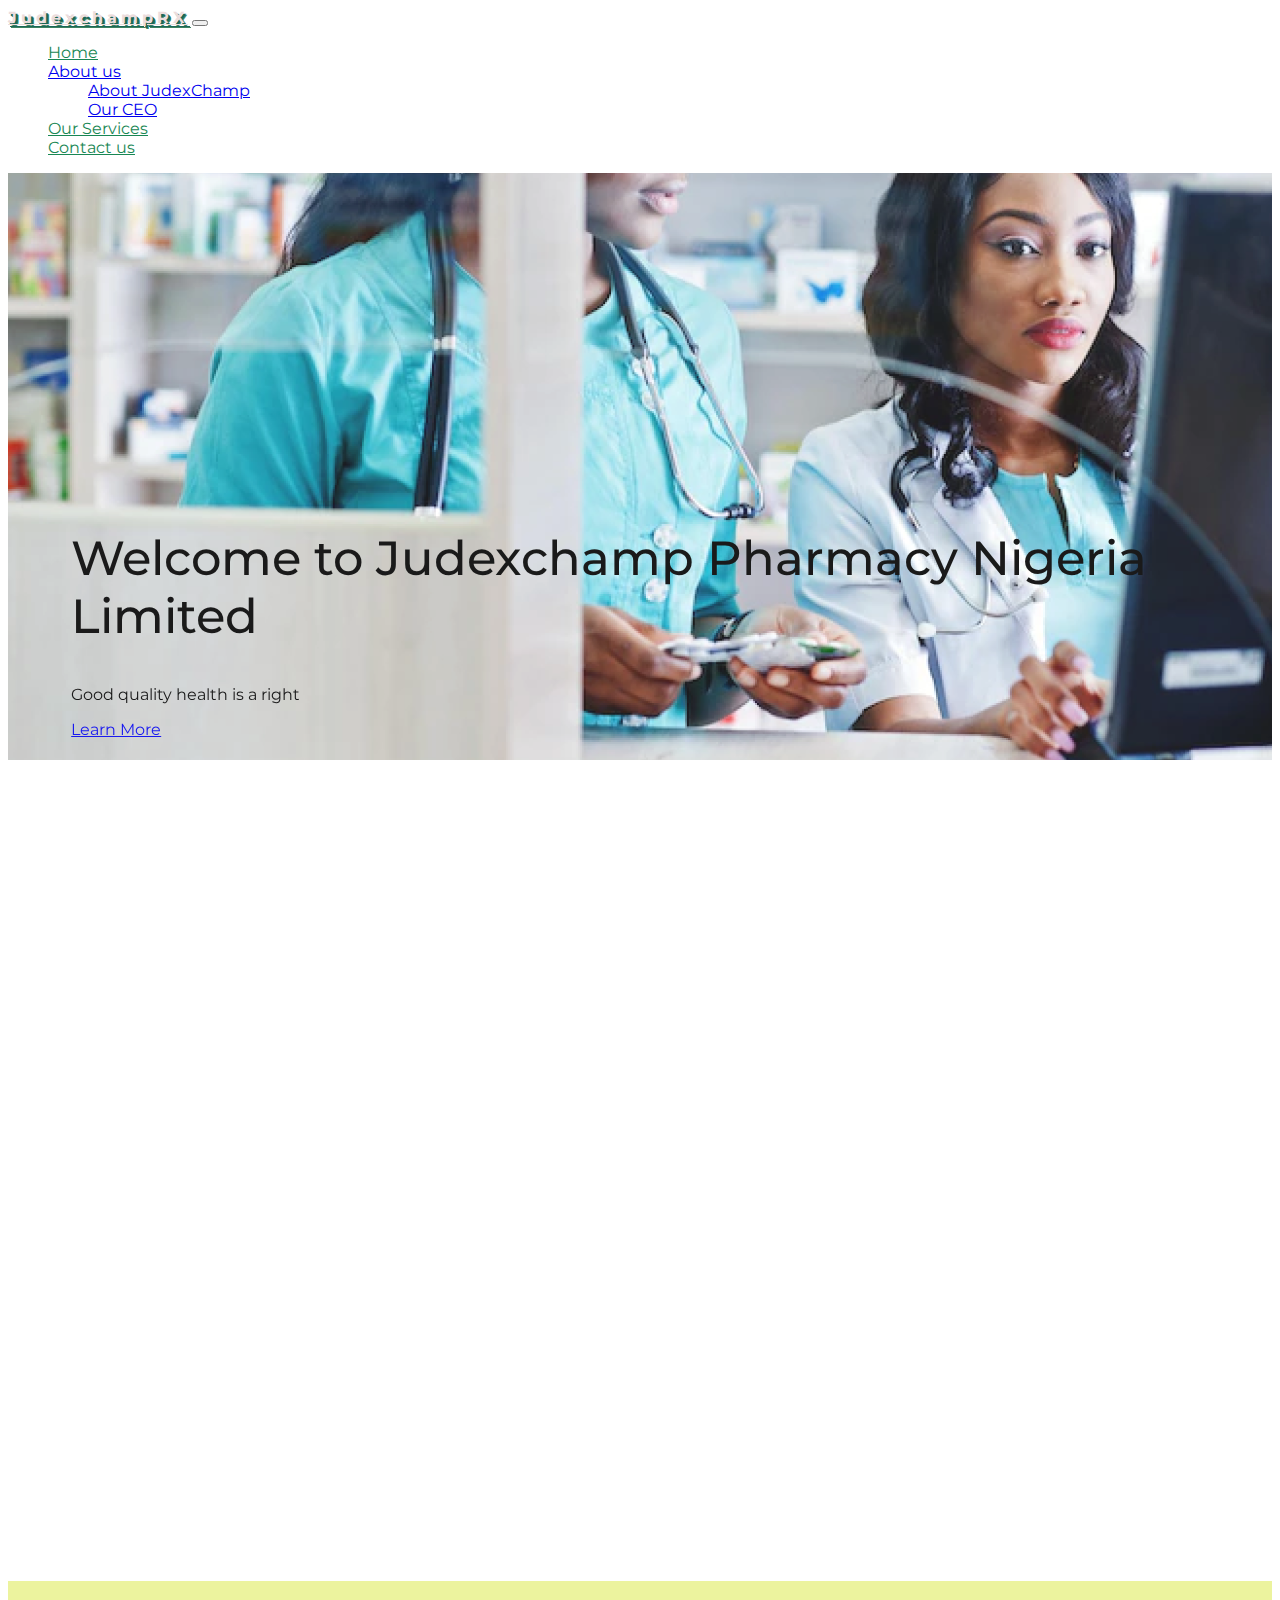
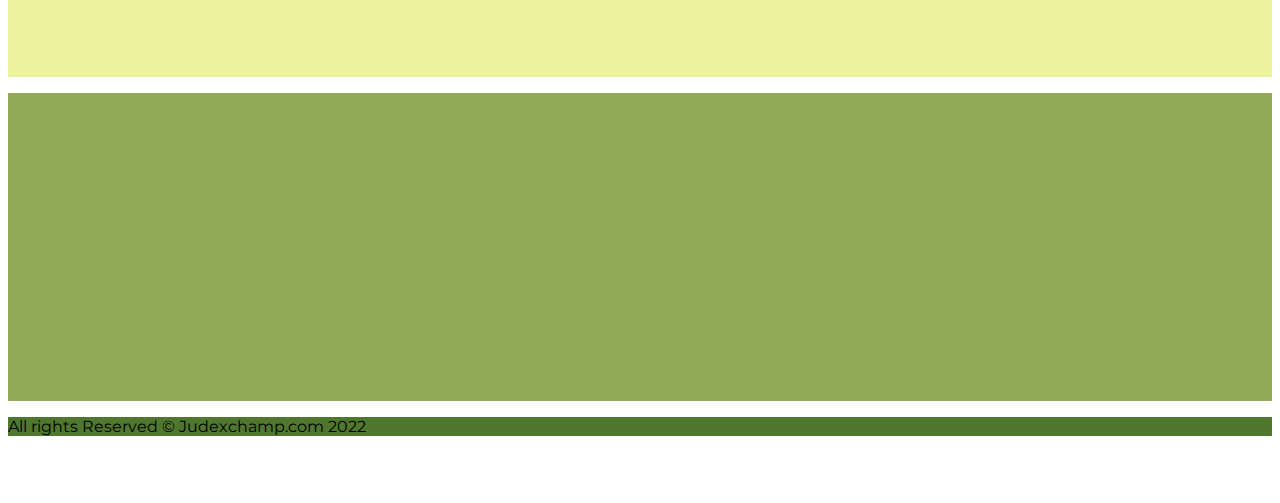
<file: index.html>
<!DOCTYPE html>
<html lang="en">
  <head>
    <meta charset="UTF-8" />
    <meta http-equiv="X-UA-Compatible" content="IE=edge" />
    <meta name="viewport" content="width=device-width, initial-scale=1.0" />
    <!-- SEO Meta Tags -->
    <meta
      name="JudexChamp Pharmacy"
      content="JudexChamp Pharmacy is a customer focused company with a focus on providing affordable healthcare products to healthcare institutions"
    />
    <meta name="author" content="JudexChamp Pharmacy" />

    <!-- OG Meta Tags to improve the way the post looks when I share on social media platforms -->
    <meta
      property="og:site_name"
      content="JudexChamp Pharmacy is a customer focused company with a focus on providing affordable healthcare products to healthcare institutions"
    />
    <!-- website name -->
    <meta property="og:site" content="JudexChamp Pharmacy" />
    <!-- website link -->
    <meta property="og:title" content="Pisonhealthcare.com" />
    <!-- title shown in the actual shared post -->
    <meta
      property="og:description"
      content="JudexChamp Pharmacy provide quality healthcare consumables and equipment, including but not limited to: surgical equipment, laboratory consumables and medical diagnostic equipment."
    />
    <!-- Bootstrap Link -->
    <link
      href="https://cdn.jsdelivr.net/npm/bootstrap@5.0.2/dist/css/bootstrap.min.css"
      rel="stylesheet"
      integrity="sha384-EVSTQN3/azprG1Anm3QDgpJLIm9Nao0Yz1ztcQTwFspd3yD65VohhpuuCOmLASjC"
      crossorigin="anonymous"
    />
    <!-- Font awesome Icon CDN -->
    <link
      rel="stylesheet"
      href="https://cdnjs.cloudflare.com/ajax/libs/font-awesome/6.0.0/css/all.min.css"
    />

    <!-- Google font -->
    <link
      href="https://fonts.googleapis.com/css2?family=Montserrat:wght@400;500;700&display=swap"
      rel="stylesheet"
    />

    <!-- Styles -->
    <link rel="stylesheet" href="/css/style.css" />
    <link rel="stylesheet" href="/css/aos.css" />
    <title>Home</title>
  </head>
  <body>
    <!-- Navbar -->
    <nav
      class="shadow navbar navbar-expand-lg bg-light navbar-light py-3 fixed-top .text-secondary"
    >
      <div class="container">
        <a href="#" class="navbar-brand nav-style"
         ><strong>Jude<span class="nav-style1">x</span>cham<span class="nav-style2">p</span>RX</strong></a>
        <button
          class="navbar-toggler"
          type="button"
          data-bs-toggle="collapse"
          data-bs-target="#navmenu"
        >
          <span class="navbar-toggler-icon"></span>
        </button>

        <div class="collapse navbar-collapse" id="navmenu">
          <ul class="navbar-nav ms-auto">
            <li class="nav-item">
              <a href="./index.html" class="nav-link nav-a">Home</a>
            </li>
            <li class="nav-item dropdown">
              <a class="nav-link dropdown-toggle" href="#" id="navbarDropdown" role="button" data-bs-toggle="dropdown" aria-expanded="false">
                About us
              </a>
              <ul class="dropdown-menu" aria-labelledby="navbarDropdown">
                <li><a class="dropdown-item" href="./about-us.html">About JudexChamp</a></li>
                <li><a class="dropdown-item" href="./ceo.html">Our CEO</a></li>
              </ul>
            </li>
            <li class="nav-item">
              <a href="./services.html" class="nav-link nav-a">Our Services</a>
            </li>
            <li class="nav-item">
              <a href="./contact-us.html" class="nav-link nav-a">Contact us</a>
            </li>
          </ul>
        </div>
      </div>
    </nav>

    <!-- Header -->
    <section class="header-section">
      <div class="header-div container">
        <div data-aos="fade-up" class="content-container">
          <h2 class="welcome-header mt-4">Welcome to Judexchamp Pharmacy Nigeria Limited</h2>
          <p class="fs-3 mt-3 motto">Good quality health is a right</p>
          <a
            class="btn btn-primary btn-lg me-3"
            href="./about-us.html"
            role="button"
            >Learn More</a
          >
        </div>
      </div>
    </section>

    <!-- Provision Section -->
    <section class="text-dark p-3 text-center">
      <div data-aos="fade-down" class="container">
        <h1 class="mt-4 provi-text">
          We Provide
          <span class="text-warning">The Drugs</span> That You Can Trust
        </h1>
      </div>
      <div data-aos="fade-up" class="container">
        <div class="row mt-4 pb-3">
          <div class="col-12 col-md-6 col-sm-6">
            <p class="lead lh-lg text-start">
              JudexChamp Pharmacy Limited is duly registered with the Pharmacy Council of Nigeria
               in 1998 and specializes in wholesale and retail of certified and internationally 
               approved drugs for the safety and health needs of individuals.
            </p>
            <p class="lead lh-lg text-start">
              We are an integrated pharmaceutical company with an excellent track record for 
              providing perfect health delivery and needs of people. 
            </p>
          </div>
          <div class="col-12 col-md-6 col-sm-6">
            <img
              class="img-fluid"
              src="./Assets/Product.png"
              alt="Care Image"
            />
          </div>
        </div>
      </div>
    </section>
    <!-- Send a Message -->
    <section class="message-section py-4">
      <div data-aos="fade-up" class="container text-center pb-4 pt-1">
        <h3 class="mb-3 py-3">
          <strong>A Competent Pharmacy Brand That Ensures The Delivery of Quality Drugs</strong>
        </h3>
        <p class="lead">Want to get in touch with us?</p>
        <a
          class="btn btn-primary btn-lg me-3 mb-2"
          href="./contact-us.html"
          role="button"
          >Send a message</a
        >
      </div>
    </section>

    <!-- Footer -->
    <footer>
      <section data-aos="fade-up" class="container text-dark">
        <div class="row g-4 py-4">
          <div class="col-md">
            <p class="mt-3">
              We ensure we deliver high quality and approved drugs to our patients.
            </p>
            <a href="#"><i class="fa-brands fa-facebook-f fa-xl"></i></a>
            <a href="#"><i class="fa-brands fa-instagram fa-xl mx-1"></i></a>
            <a href="#"><i class="fa-brands fa-twitter fa-xl"></i></a>
          </div>
          <div class="col-md">
            <ul class="navbar-nav">
              <li class="nav-item">
                <p><strong> Quick Links</strong></p>
                <a href="./index.html" class="text-dark footer-a">Home</a>
              </li>
              <li class="nav-item ">
                <a href="./ceo.html" class="text-dark footer-a"
                  >Our CEO</a
                >
              </li>
              <li class="nav-item">
                <a href="./about-us.html" class="text-dark footer-a"
                  >About us</a
                >
              </li>
              <li class="nav-item">
                <a href="./product.html" class="footer-a text-dark"
                  >Our Services</a
                >
              </li>
              <li class="nav-item">
                <a href="./contact-us.html" class="footer-a text-dark"
                  >Contact us</a
                >
              </li>
            </ul>
          </div>
          <div class="col-md">
            <ul class="navbar-nav">
              <li class="nav-item">
                <p><strong>Reach Us</strong></p>
              </li>
              <li class="pb-3 nav-item">
                <a href="#" class="footer-a text-dark"
                  ><i class="fa-solid fa-xl fa-location-dot"></i> 
                  Head Office: No 25 Adeyemi Street, Agege.
                  </a
                >
              </li>
              <li class="pb-3 nav-item">
                <a href="#" class="footer-a text-dark"
                  ><i class="fa-solid fa-xl fa-location-dot"></i> 
                      Branch Office No 1 Alajemba close, Surulere, Alagbado, Lagos.
                  </a
                >
              </li>
              <li class="nav-item">
                <a
                  href="mailto:pisonhealthcare2@gmail.com"
                  class="footer-a text-dark"
                >
                  <i class="fa-solid fa-xl fa-envelope"></i>
                  Judexchamp@gmail.com</a
                >
              </li>
            </ul>
          </div>
        </div>
      </section>
    </footer>
    <div class="footer-div p-1 text-center text-white">
      <p>All rights Reserved © Judexchamp.com 2022</p>
    </div>

    <!-- JavaScript Bootstrap Bundle -->
    <script
      src="https://cdn.jsdelivr.net/npm/bootstrap@5.0.2/dist/js/bootstrap.bundle.min.js"
      integrity="sha384-MrcW6ZMFYlzcLA8Nl+NtUVF0sA7MsXsP1UyJoMp4YLEuNSfAP+JcXn/tWtIaxVXM"
      crossorigin="anonymous"
    ></script>

    <!-- Animate on scroll library -->
    <script src="/js/aos.js"></script>

    <!-- Custom scripts -->
    <script src="/js/app.js"></script>
  </body>
</html>
</file>
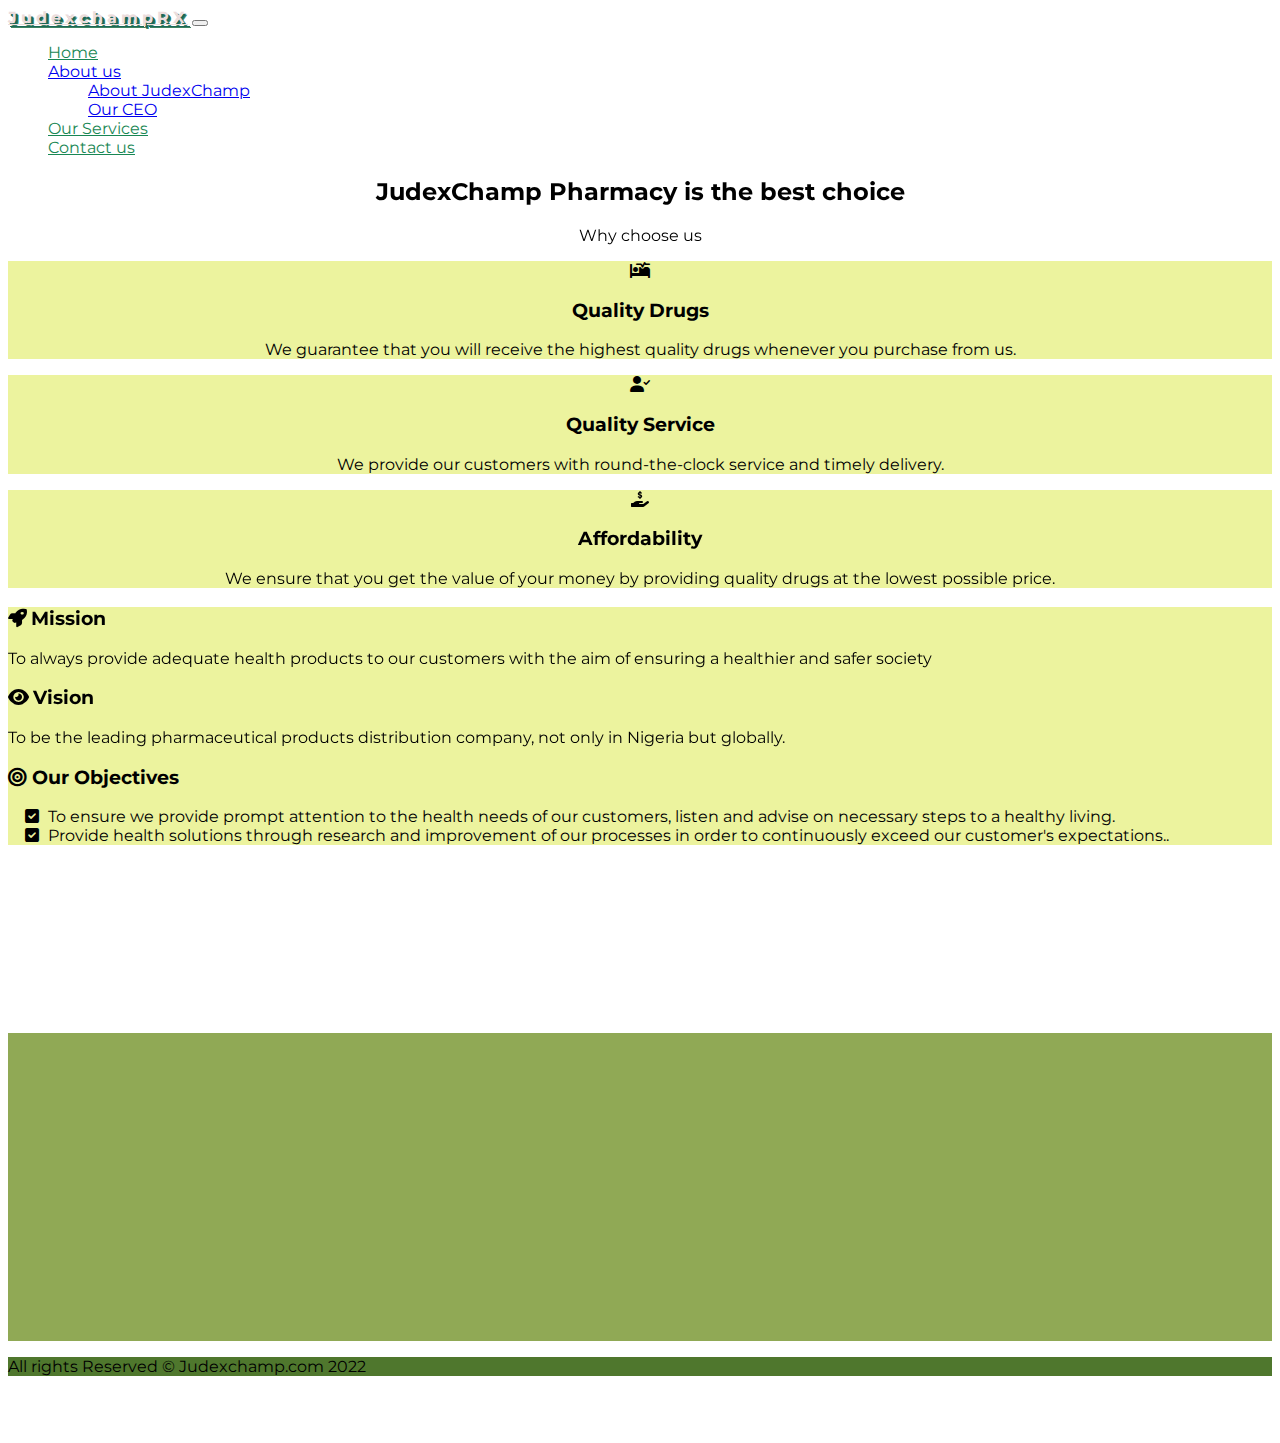
<file: about-us.html>
<!DOCTYPE html>
<html lang="en">
  <head>
    <meta charset="UTF-8" />
    <meta http-equiv="X-UA-Compatible" content="IE=edge" />
    <meta name="viewport" content="width=device-width, initial-scale=1.0" />
    <!-- SEO Meta Tags -->
    <meta
      name="JudexChamp Pharmacy"
      content="JudexChamp Pharmacy is a customer focused company with a focus on providing affordable healthcare products to healthcare institutions"
    />
    <meta name="author" content="JudexChamp Pharmacy" />

    <!-- OG Meta Tags to improve the way the post looks when I share on social media platforms -->
    <meta
      property="og:site_name"
      content="JudexChamp Pharmacy is a customer focused company with a focus on providing affordable healthcare products to healthcare institutions"
    />
    <!-- website name -->
    <meta property="og:site" content="JudexChamp Pharmacy" />
    <!-- website link -->
    <meta property="og:title" content="Pisonhealthcare.com" />
    <!-- title shown in the actual shared post -->
    <meta
      property="og:description"
      content="JudexChamp Pharmacy provide quality healthcare consumables and equipment, including but not limited to: surgical equipment, laboratory consumables and medical diagnostic equipment."
    />
    <!-- Bootstrap Link -->
    <link
      href="https://cdn.jsdelivr.net/npm/bootstrap@5.0.2/dist/css/bootstrap.min.css"
      rel="stylesheet"
      integrity="sha384-EVSTQN3/azprG1Anm3QDgpJLIm9Nao0Yz1ztcQTwFspd3yD65VohhpuuCOmLASjC"
      crossorigin="anonymous"
    />
    <!-- Font awesome Icon CDN -->
    <link
      rel="stylesheet"
      href="https://cdnjs.cloudflare.com/ajax/libs/font-awesome/6.0.0/css/all.min.css"
    />

    <!-- Google font -->
    <link
      href="https://fonts.googleapis.com/css2?family=Montserrat:wght@400;500;700&display=swap"
      rel="stylesheet"
    />

    <!-- Styles -->
    <link rel="stylesheet" href="/css/style.css" />
    <link rel="stylesheet" href="/css/aos.css" />
    <title>Home</title>
  </head>
  <body>
    <!-- Navbar -->
    <nav
      class="shadow navbar navbar-expand-lg bg-light navbar-light py-3 fixed-top .text-secondary"
    >
      <div class="container">
        <a href="#" class="navbar-brand nav-style"
         ><strong>Jude<span class="nav-style1">x</span>cham<span class="nav-style2">p</span>RX</strong></a>
        <button
          class="navbar-toggler"
          type="button"
          data-bs-toggle="collapse"
          data-bs-target="#navmenu"
        >
          <span class="navbar-toggler-icon"></span>
        </button>

        <div class="collapse navbar-collapse" id="navmenu">
          <ul class="navbar-nav ms-auto">
            <li class="nav-item">
              <a href="./index.html" class="nav-link nav-a">Home</a>
            </li>
            <li class="nav-item dropdown">
              <a class="nav-link dropdown-toggle" href="#" id="navbarDropdown" role="button" data-bs-toggle="dropdown" aria-expanded="false">
                About us
              </a>
              <ul class="dropdown-menu" aria-labelledby="navbarDropdown">
                <li><a class="dropdown-item" href="./about-us.html">About JudexChamp</a></li>
                <li><a class="dropdown-item" href="./ceo.html">Our CEO</a></li>
              </ul>
            </li>
            <li class="nav-item">
              <a href="./services.html" class="nav-link nav-a">Our Services</a>
            </li>
            <li class="nav-item">
              <a href="./contact-us.html" class="nav-link nav-a">Contact us</a>
            </li>
          </ul>
        </div>
      </div>
    </nav>

    <!-- First Section -->
    <section class="pt-5 about-us-section">
      <div data-aos="fade-down" class="pt-5 pb-2 container">
        <h2 class="mt-4">JudexChamp Pharmacy is the best choice</h2>
        <p>Why choose us</p>
      </div>
      <!-- Why choose us -->
      <section class="pb-5">
        <div class="container">
          <div class="row text-center g-4">
            <div class="col-md">
              <div data-aos="fade-left" class="card card-1 text-dark">
                <div class="card-body text-center">
                  <div class="h1 mb-3">
                    <i class="fa-solid fa-bed-pulse"></i>
                  </div>
                  <h3 class="card-title mb-3">Quality Drugs</h3>
                  <p class="card-text">
                    We guarantee that you will receive the highest quality
                    drugs whenever you purchase from us.
                  </p>
                </div>
              </div>
            </div>
            <div class="col-md">
              <div data-aos="fade-right" class="card card-2 text-dark">
                <div class="card-body text-center">
                  <div class="h1 mb-3">
                    <i class="fa-solid fa-user-check"></i>
                  </div>
                  <h3 class="card-title mb-3">Quality Service</h3>
                  <p class="card-text">
                    We provide our customers with round-the-clock service and
                    timely delivery.
                  </p>
                </div>
              </div>
            </div>
            <div class="col-md">
              <div class="card card-3 text-dark">
                <div data-aos="fade-left" class="card-body text-center">
                  <div class="h1 mb-3">
                    <i class="fa-solid fa-hand-holding-dollar"></i>
                  </div>
                  <h3 class="card-title mb-3">Affordability</h3>
                  <p class="card-text">
                    We ensure that you get the value of your money by providing
                    quality drugs at the lowest possible price.
                  </p>
                </div>
              </div>
            </div>
          </div>
        </div>
      </section>
    </section>

    <!-- Mission Vision Section -->
    <section class="mis-vis-section lh-lg py-5">
      <div class="container">
        <div class="row">
          <div data-aos="fade-up" class="col-md text-center">
            <h3 class="text-center">
              <i class="fa-solid fa-rocket"></i>Mission
            </h3>
            <p>
              To always provide adequate health products to our customers 
              with the aim of ensuring a healthier and safer society
            </p>
          </div>
          <div data-aos="fade-down" class="col-md text-center">
            <h3 class="text-center"><i class="fa-solid fa-eye"></i>Vision</h3>
            <p>
              To be the leading pharmaceutical products distribution company, 
              not only in Nigeria but globally.
            </p>
          </div>
        </div>
        <div class="container pb-2">
          <h3 class="mt-4 text-center">
            <i class="fa-solid fa-bullseye"></i> Our Objectives
          </h3>
          <ol class="fa-ul">
            <li>
              <span class="fa-li"
                ><i class="fa-solid fa-check-square"></i
              ></span>
              To ensure we provide prompt attention to the health needs of our customers, 
              listen and advise on necessary steps to a healthy living. 
            </li>
            <li>
              <span class="fa-li"
                ><i class="fa-solid fa-check-square"></i
              ></span>
              Provide health solutions through research and improvement of our processes
               in order to continuously exceed our customer's expectations..
            </li>
          </ol>
        </div>
      </div>
    </section>
    <section>
      <div data-aos="fade-up" class="container pt-5 lh-lg">
        <h3 class="text-center">Our Core Values</h3>
        <p>
          JudexChamp Pharmacy is a customer focused healthcare provider that provides
          affordable drugs to patients.
        </p>
        <ul class="fa-ul pb-5">
          <li>
            <i class="fa-solid fa-check-square"></i>
            Credibility: We strive to earn people' trust, which we believe is
            critical for continuous patronage
          </li>
          <li>
            <i class="fa-solid fa-check-square"></i>
            Accountability: we are responsible for our actions, and results.
          </li>
          <li>
            <i class="fa-solid fa-check-square"></i>
            Excellent Service: We deliver the highest form of service to our
            patients
          </li>
          <li>
            <i class="fa-solid fa-check-square"></i> Professionalism: We are
            attentive to the needs of our patients
          </li>
        </ul>
      </div>
    </section>
   <!-- Footer -->
   <footer>
    <section data-aos="fade-up" class="container text-dark">
      <div class="row g-4 py-4">
        <div class="col-md">
          <p class="mt-3">
            We ensure we deliver high quality and approved drugs to our patients.
          </p>
          <a href="#"><i class="fa-brands fa-facebook-f fa-xl"></i></a>
          <a href="#"><i class="fa-brands fa-instagram fa-xl mx-1"></i></a>
          <a href="#"><i class="fa-brands fa-twitter fa-xl"></i></a>
        </div>
        <div class="col-md">
          <ul class="navbar-nav">
            <li class="nav-item">
              <p><strong> Quick Links</strong></p>
              <a href="./index.html" class="text-dark footer-a">Home</a>
            </li>
            <li class="nav-item ">
              <a href="./ceo.html" class="text-dark footer-a"
                >Our CEO</a
              >
            </li>
            <li class="nav-item">
              <a href="./about-us.html" class="text-dark footer-a"
                >About us</a
              >
            </li>
            <li class="nav-item">
              <a href="./product.html" class="footer-a text-dark"
                >Our Services</a
              >
            </li>
            <li class="nav-item">
              <a href="./contact-us.html" class="footer-a text-dark"
                >Contact us</a
              >
            </li>
          </ul>
        </div>
        <div class="col-md">
          <ul class="navbar-nav">
            <li class="nav-item">
              <p><strong>Reach Us</strong></p>
            </li>
            <li class="pb-3 nav-item">
              <a href="#" class="footer-a text-dark"
                ><i class="fa-solid fa-xl fa-location-dot"></i> 
                Head Office: No 25 Adeyemi Street, Agege.
                </a
              >
            </li>
            <li class="pb-3 nav-item">
              <a href="#" class="footer-a text-dark"
                ><i class="fa-solid fa-xl fa-location-dot"></i> 
                    Branch Office No 1 Alajemba close, Surulere, Alagbado, Lagos.
                </a
              >
            </li>
            <li class="nav-item">
              <a
                href="mailto:pisonhealthcare2@gmail.com"
                class="footer-a text-dark"
              >
                <i class="fa-solid fa-xl fa-envelope"></i>
                Judexchamp@gmail.com</a
              >
            </li>
          </ul>
        </div>
      </div>
    </section>
  </footer>
  <div class="footer-div p-1 text-center text-white">
    <p>All rights Reserved © Judexchamp.com 2022</p>
  </div>

  <!-- JavaScript Bootstrap Bundle -->
  <script
    src="https://cdn.jsdelivr.net/npm/bootstrap@5.0.2/dist/js/bootstrap.bundle.min.js"
    integrity="sha384-MrcW6ZMFYlzcLA8Nl+NtUVF0sA7MsXsP1UyJoMp4YLEuNSfAP+JcXn/tWtIaxVXM"
    crossorigin="anonymous"
  ></script>

  <!-- Animate on scroll library -->
  <script src="/js/aos.js"></script>

  <!-- Custom scripts -->
  <script src="/js/app.js"></script>
</body>
</html>
</file>
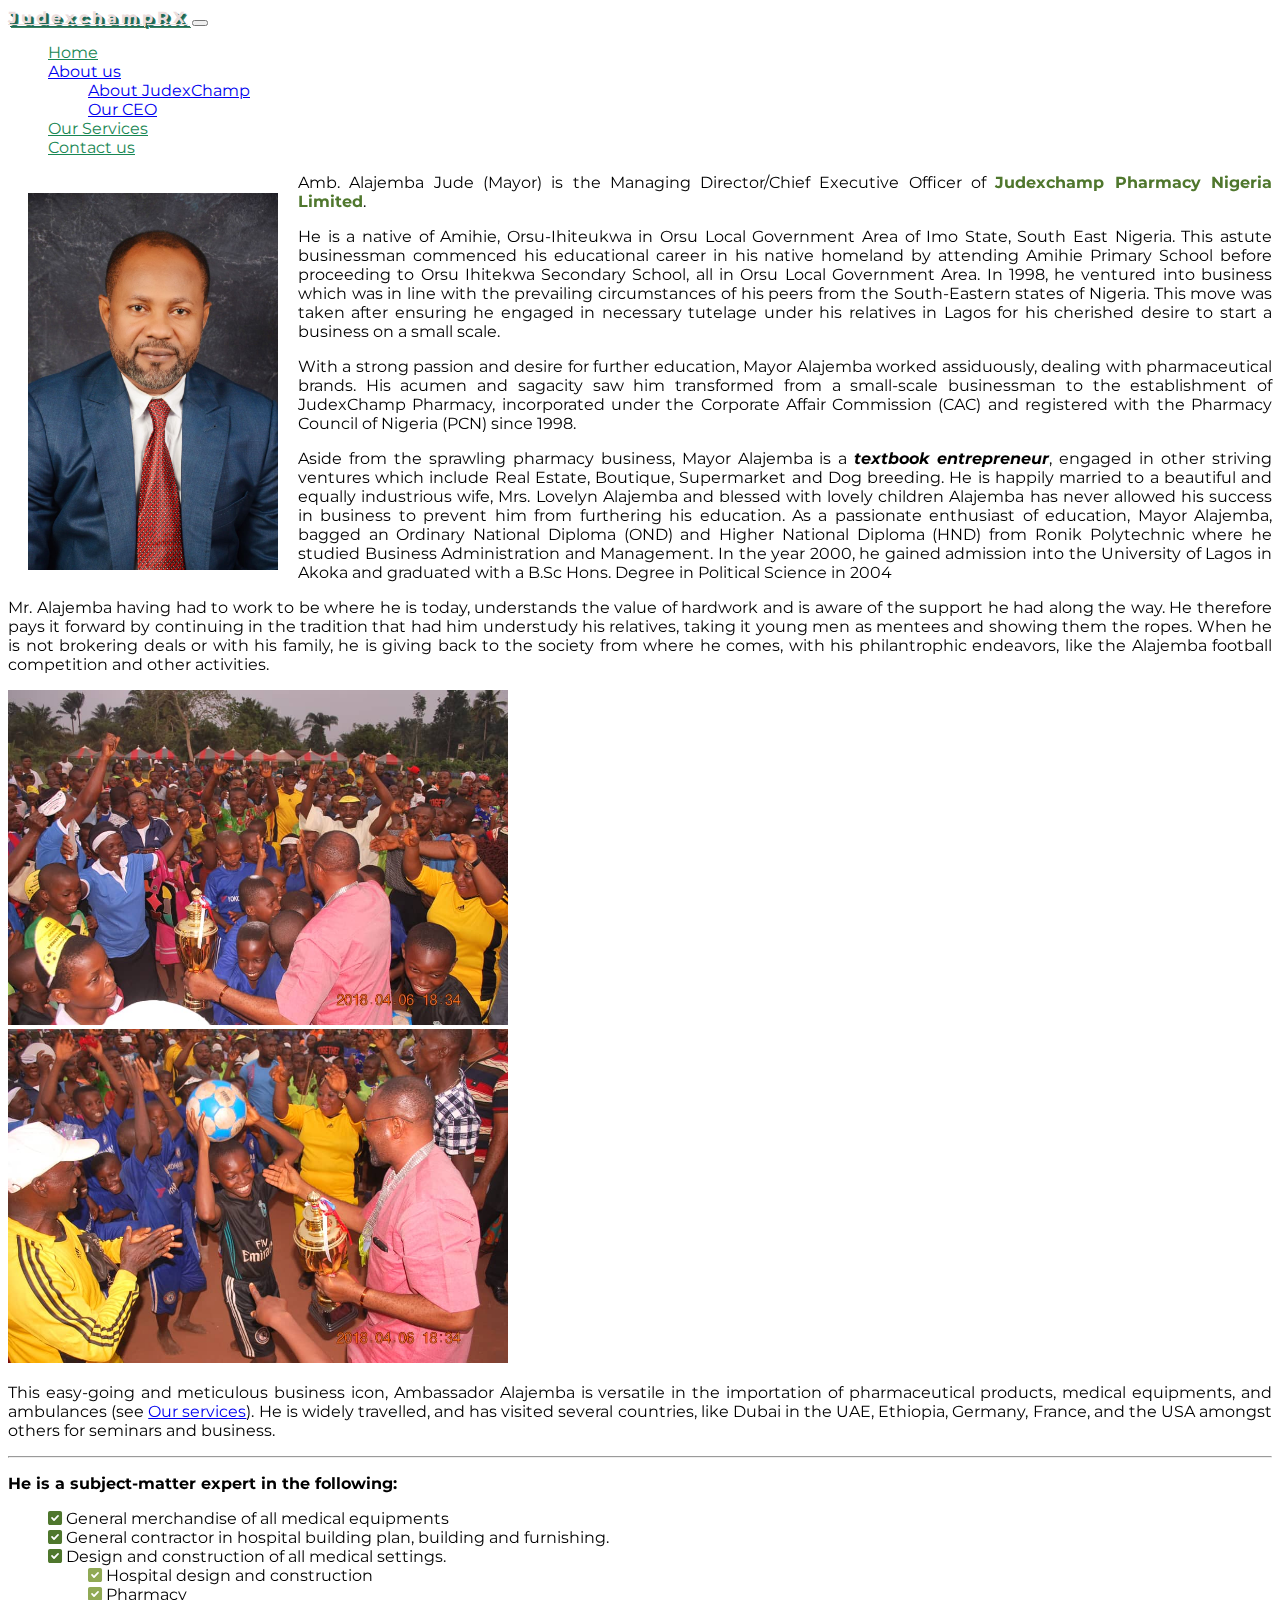
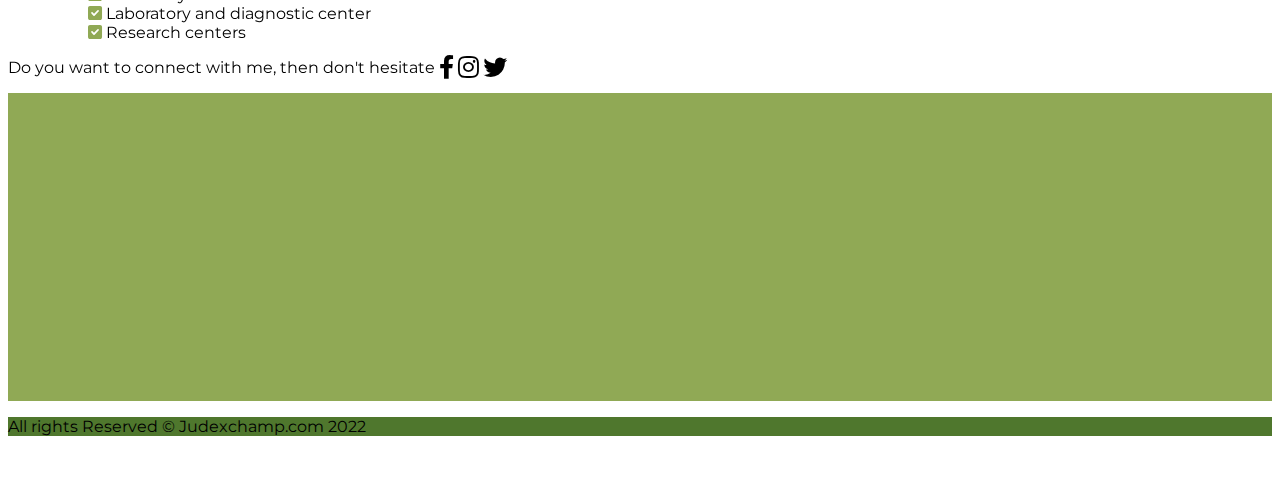
<file: ceo.html>
<!DOCTYPE html>
<html lang="en">
  <head>
    <meta charset="UTF-8" />
    <meta http-equiv="X-UA-Compatible" content="IE=edge" />
    <meta name="viewport" content="width=device-width, initial-scale=1.0" />
    <!-- SEO Meta Tags -->
    <meta
      name="JudexChamp Pharmacy"
      content="JudexChamp Pharmacy is a customer focused company with a focus on providing affordable healthcare products to healthcare institutions"
    />
    <meta name="author" content="JudexChamp Pharmacy" />

    <!-- OG Meta Tags to improve the way the post looks when I share on social media platforms -->
    <meta
      property="og:site_name"
      content="JudexChamp Pharmacy is a customer focused company with a focus on providing affordable healthcare products to healthcare institutions"
    />
    <!-- website name -->
    <meta property="og:site" content="JudexChamp Pharmacy" />
    <!-- website link -->
    <meta property="og:title" content="JudexChamp.com" />
    <!-- title shown in the actual shared post -->
    <meta
      property="og:description"
      content="JudexChamp Pharmacy provide quality healthcare consumables and equipment, including but not limited to: surgical equipment, laboratory consumables and medical diagnostic equipment."
    />
    <!-- Bootstrap Link -->
    <link
      href="https://cdn.jsdelivr.net/npm/bootstrap@5.0.2/dist/css/bootstrap.min.css"
      rel="stylesheet"
      integrity="sha384-EVSTQN3/azprG1Anm3QDgpJLIm9Nao0Yz1ztcQTwFspd3yD65VohhpuuCOmLASjC"
      crossorigin="anonymous"
    />
    <!-- Font awesome Icon CDN -->
    <link
      rel="stylesheet"
      href="https://cdnjs.cloudflare.com/ajax/libs/font-awesome/6.0.0/css/all.min.css"
    />

    <!-- Google font -->
    <link
      href="https://fonts.googleapis.com/css2?family=Montserrat:wght@400;500;700&display=swap"
      rel="stylesheet"
    />

    <!-- Styles -->
    <link rel="stylesheet" href="/css/style.css" />
    <link rel="stylesheet" href="/css/aos.css" />
    <title>Home</title>
  </head>
  <body>
    <!-- Navbar -->
    <nav
      class="shadow navbar navbar-expand-lg bg-light navbar-light py-3 fixed-top .text-secondary"
    >
      <div class="container">
        <a href="#" class="navbar-brand nav-style"
         ><strong>Jude<span class="nav-style1">x</span>cham<span class="nav-style2">p</span>RX</strong></a>
        <button
          class="navbar-toggler"
          type="button"
          data-bs-toggle="collapse"
          data-bs-target="#navmenu"
        >
          <span class="navbar-toggler-icon"></span>
        </button>

        <div class="collapse navbar-collapse" id="navmenu">
          <ul class="navbar-nav ms-auto">
            <li class="nav-item">
              <a href="./index.html" class="nav-link nav-a">Home</a>
            </li>
            <li class="nav-item dropdown">
              <a class="nav-link dropdown-toggle" href="#" id="navbarDropdown" role="button" data-bs-toggle="dropdown" aria-expanded="false">
                About us
              </a>
              <ul class="dropdown-menu" aria-labelledby="navbarDropdown">
                <li><a class="dropdown-item" href="./about-us.html">About JudexChamp</a></li>
                <li><a class="dropdown-item" href="./ceo.html">Our CEO</a></li>
              </ul>
            </li>
            <li class="nav-item">
              <a href="./services.html" class="nav-link nav-a">Our Services</a>
            </li>
            <li class="nav-item">
              <a href="./contact-us.html" class="nav-link nav-a">Contact us</a>
            </li>
          </ul>
        </div>
      </div>
    </nav>

    <!-- CEO Bio -->
    <section class="pt-5">
      <div data-aos="fade-down" class="pt-5 pb-5 container">
        <div class="pb-4">
          <img class="ceo-picture img-fluid" src="./Assets/pictures/ceo-1.jpg" alt="CEO picture">
        </div>
        <div id="content-container">
          <p class="lh-lg">
            Amb. Alajemba Jude (Mayor) is the Managing Director/Chief Executive Officer of <span class="comp-name">Judexchamp Pharmacy Nigeria Limited</span>.<br/>
            <p class="lh-lg">
              He is a native of Amihie, Orsu-Ihiteukwa in Orsu Local Government Area of Imo State, South East Nigeria. This astute businessman commenced his
              educational career in his native homeland by attending Amihie Primary School before proceeding to Orsu Ihitekwa Secondary School, all in Orsu Local Government Area. 
              In 1998, he ventured into business which was in line with the prevailing circumstances of his peers from the South-Eastern states of Nigeria. This move was taken 
              after ensuring he engaged in necessary tutelage under his relatives in Lagos for his cherished desire to start a business on a small scale.
            </p>
            <p class="lh-lg">
              With a strong passion and desire for further education, Mayor Alajemba worked assiduously, dealing with pharmaceutical brands. His acumen and sagacity saw him 
              transformed from a small-scale businessman to the establishment of JudexChamp Pharmacy, incorporated under the Corporate Affair Commission (CAC) and registered with 
              the Pharmacy Council of Nigeria (PCN) since 1998.
            </p>
            <p class="lh-lg">
              Aside from the sprawling pharmacy business, Mayor Alajemba is a <em><b>textbook entrepreneur</b></em>, engaged in other striving ventures which include Real Estate, Boutique, 
              Supermarket and Dog breeding. He is happily married to a beautiful and equally industrious wife, Mrs. Lovelyn Alajemba and blessed with lovely children Alajemba has never
              allowed his success in business to prevent him from furthering his education. As a passionate enthusiast of education, Mayor Alajemba, bagged
              an Ordinary National Diploma (OND) and Higher National Diploma (HND) from Ronik Polytechnic where he studied Business Administration and Management. In the year 2000, 
              he gained admission into the University of Lagos in Akoka and graduated with a B.Sc Hons. Degree in Political Science in 2004
            </p>
            <p class="lh-lg">
              Mr. Alajemba having had to work to be where he is today, understands the value of hardwork and is aware of the support he had along the way. He therefore pays it forward by 
              continuing in the tradition that had him understudy his relatives, taking it young men as mentees and showing them the ropes. When he is not brokering deals or with his family,
              he is giving back to the society from where he comes, with his philantrophic endeavors, like the Alajemba football competition and other activities.
              <div class="row gy-3">
                 <div class="col-12 col-md-6">
                   <img class=" ceo-other-picture img-fluid" src="./Assets/pictures/phi0.jpg" alt="Jude Alajemba sporting event">
                 </div>
                 <div class="col-12 col-md-6">
                   <img class=" ceo-other-picture img-fluid" src="./Assets/pictures/phi1.jpg" alt="Jude Alajemba sporting event">
                 </div>
              </div>
            </p>
            <p class="lh-lg">
              This easy-going and meticulous business icon, Ambassador Alajemba is versatile in the importation of pharmaceutical products, medical equipments, and ambulances (see <a href="services.html">Our services</a>). 
              He is widely travelled, and has visited several countries, like Dubai in the UAE, Ethiopia, Germany, France, and the USA amongst others for seminars and business.
           </p>
          </p><hr/>
          <p class="lh-lg"> 
            <strong>He is a subject-matter expert in the following:</strong> 
          </p>
          <ul class="fa-ul lh-lg">
            <li>
              <i class="fa-solid fa-check-square icon-square"></i>
              General merchandise of all medical equipments
            </li>
            <li>
              <i class="fa-solid fa-check-square icon-square"></i>
              General contractor in hospital building plan, building and furnishing.
            </li>
            <li>
              <i class="fa-solid fa-check-square icon-square"></i>
              Design and construction of all medical settings.
              <ul class="show-competency">
                <li>
                  <i class="fa-solid fa-check-square icon-square-small"></i>
                  Hospital design and construction
                </li>
                <li>
                  <i class="fa-solid fa-check-square icon-square-small"></i>
                  Pharmacy
                </li>
                <li>
                  <i class="fa-solid fa-check-square icon-square-small"></i>
                  Laboratory and diagnostic center
                </li>
                <li>
                  <i class="fa-solid fa-check-square icon-square-small"></i>
                  Research centers
                </li>
              </ul>
            </li>
          </ul>
          </p>
          <p>Do you want to connect with me, then don't hesitate <a href="#"><i class="fa-brands fa-facebook-f fa-xl"></i></a>
            <a href="#"><i class="fa-brands fa-instagram fa-xl mx-1"></i></a>
            <a href="#"><i class="fa-brands fa-twitter fa-xl"></i></a></p>
        </div>
        
        
      </div>
      <div>
        
      </div>
    </section>

<!-- Footer -->
<footer>
  <section data-aos="fade-up" class="container text-dark">
    <div class="row g-4 py-4">
      <div class="col-md">
        <p class="mt-3">
          We ensure we deliver high quality and approved drugs to our patients.
        </p>
        <a href="#"><i class="fa-brands fa-facebook-f fa-xl"></i></a>
        <a href="#"><i class="fa-brands fa-instagram fa-xl mx-1"></i></a>
        <a href="#"><i class="fa-brands fa-twitter fa-xl"></i></a>
      </div>
      <div class="col-md">
        <ul class="navbar-nav">
          <li class="nav-item">
            <p><strong> Quick Links</strong></p>
            <a href="./index.html" class="text-dark footer-a">Home</a>
          </li>
          <li class="nav-item ">
            <a href="./ceo.html" class="text-dark footer-a"
              >Our CEO</a
            >
          </li>
          <li class="nav-item">
            <a href="./about-us.html" class="text-dark footer-a"
              >About us</a
            >
          </li>
          <li class="nav-item">
            <a href="./product.html" class="footer-a text-dark"
              >Our Services</a
            >
          </li>
          <li class="nav-item">
            <a href="./contact-us.html" class="footer-a text-dark"
              >Contact us</a
            >
          </li>
        </ul>
      </div>
      <div class="col-md">
        <ul class="navbar-nav">
          <li class="nav-item">
            <p><strong>Reach Us</strong></p>
          </li>
          <li class="pb-3 nav-item">
            <a href="#" class="footer-a text-dark"
              ><i class="fa-solid fa-xl fa-location-dot"></i> 
              Head Office: No 25 Adeyemi Street, Agege.
              </a
            >
          </li>
          <li class="pb-3 nav-item">
            <a href="#" class="footer-a text-dark"
              ><i class="fa-solid fa-xl fa-location-dot"></i> 
                  Branch Office No 1 Alajemba close, Surulere, Alagbado, Lagos.
              </a
            >
          </li>
          <li class="nav-item">
            <a
              href="mailto:pisonhealthcare2@gmail.com"
              class="footer-a text-dark"
            >
              <i class="fa-solid fa-xl fa-envelope"></i>
              Judexchamp@gmail.com</a
            >
          </li>
        </ul>
      </div>
    </div>
  </section>
</footer>
<div class="footer-div p-1 text-center text-white">
  <p>All rights Reserved © Judexchamp.com 2022</p>
</div>

<!-- JavaScript Bootstrap Bundle -->
<script
  src="https://cdn.jsdelivr.net/npm/bootstrap@5.0.2/dist/js/bootstrap.bundle.min.js"
  integrity="sha384-MrcW6ZMFYlzcLA8Nl+NtUVF0sA7MsXsP1UyJoMp4YLEuNSfAP+JcXn/tWtIaxVXM"
  crossorigin="anonymous"
></script>

<!-- Animate on scroll library -->
<script src="/js/aos.js"></script>

<!-- Custom scripts -->
<script src="/js/app.js"></script>
</body>
</html>
</file>
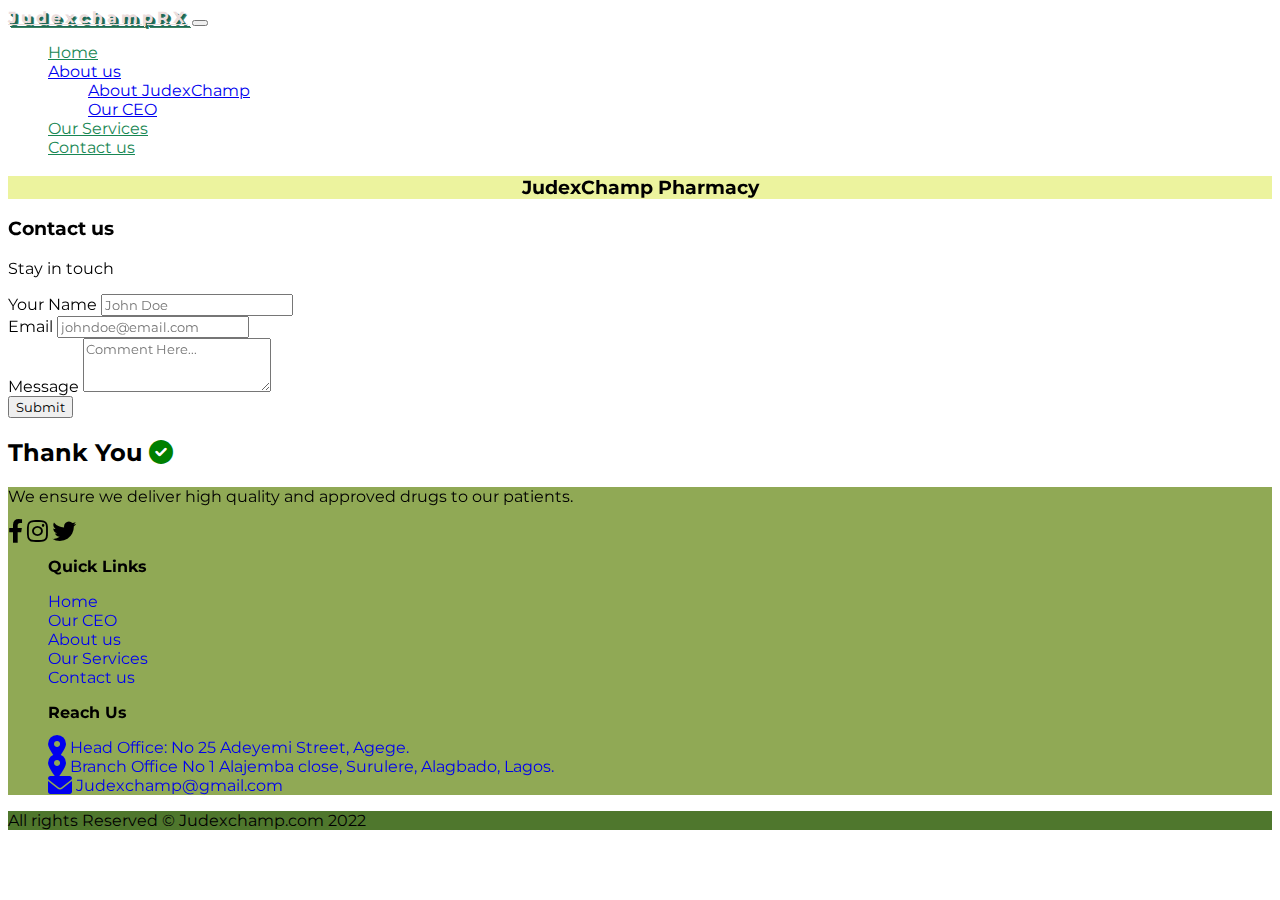
<file: contact-us.html>
<!DOCTYPE html>
<html lang="en">
  <head>
    <meta charset="UTF-8" />
    <meta http-equiv="X-UA-Compatible" content="IE=edge" />
    <meta name="viewport" content="width=device-width, initial-scale=1.0" />
    <!-- SEO Meta Tags -->
    <meta
      name="JudexChamp Pharmacy"
      content="JudexChamp Pharmacy is a customer focused company with a focus on providing affordable healthcare products to healthcare institutions"
    />
    <meta name="author" content="JudexChamp Pharmacy" />

    <!-- OG Meta Tags to improve the way the post looks when I share on social media platforms -->
    <meta
      property="og:site_name"
      content="JudexChamp Pharmacy is a customer focused company with a focus on providing affordable healthcare products to healthcare institutions"
    />
    <!-- website name -->
    <meta property="og:site" content="JudexChamp Pharmacy" />
    <!-- website link -->
    <meta property="og:title" content="Pisonhealthcare.com" />
    <!-- title shown in the actual shared post -->
    <meta
      property="og:description"
      content="JudexChamp Pharmacy provide quality healthcare consumables and equipment, including but not limited to: surgical equipment, laboratory consumables and medical diagnostic equipment."
    />
    <!-- Bootstrap Link -->
    <link
      href="https://cdn.jsdelivr.net/npm/bootstrap@5.0.2/dist/css/bootstrap.min.css"
      rel="stylesheet"
      integrity="sha384-EVSTQN3/azprG1Anm3QDgpJLIm9Nao0Yz1ztcQTwFspd3yD65VohhpuuCOmLASjC"
      crossorigin="anonymous"
    />
    <!-- Font awesome Icon CDN -->
    <link
      rel="stylesheet"
      href="https://cdnjs.cloudflare.com/ajax/libs/font-awesome/6.0.0/css/all.min.css"
    />

    <!-- Google font -->
    <link
      href="https://fonts.googleapis.com/css2?family=Montserrat:wght@400;500;700&display=swap"
      rel="stylesheet"
    />

    <!-- Styles -->
    <link rel="stylesheet" href="/css/style.css" />
    <link rel="stylesheet" href="/css/aos.css" />
    <title>Home</title>
  </head>
  <body>
    <!-- Navbar -->
    <nav
      class="shadow navbar navbar-expand-lg bg-light navbar-light py-3 fixed-top .text-secondary"
    >
      <div class="container">
        <a href="#" class="navbar-brand nav-style"
         ><strong>Jude<span class="nav-style1">x</span>cham<span class="nav-style2">p</span>RX</strong></a>
        <button
          class="navbar-toggler"
          type="button"
          data-bs-toggle="collapse"
          data-bs-target="#navmenu"
        >
          <span class="navbar-toggler-icon"></span>
        </button>

        <div class="collapse navbar-collapse" id="navmenu">
          <ul class="navbar-nav ms-auto">
            <li class="nav-item">
              <a href="./index.html" class="nav-link nav-a">Home</a>
            </li>
            <li class="nav-item dropdown">
              <a class="nav-link dropdown-toggle" href="#" id="navbarDropdown" role="button" data-bs-toggle="dropdown" aria-expanded="false">
                About us
              </a>
              <ul class="dropdown-menu" aria-labelledby="navbarDropdown">
                <li><a class="dropdown-item" href="./about-us.html">About JudexChamp</a></li>
                <li><a class="dropdown-item" href="./ceo.html">Our CEO</a></li>
              </ul>
            </li>
            <li class="nav-item">
              <a href="./services.html" class="nav-link nav-a">Our Services</a>
            </li>
            <li class="nav-item">
              <a href="./contact-us.html" class="nav-link nav-a">Contact us</a>
            </li>
          </ul>
        </div>
      </div>
    </nav>

    <!-- JudexChamp Pharmacy Supplies Section -->
    <section class="product-header">
      <div data-aos="fade-up" class="container pt-5">
        <h3 style="text-align: center;" class="pt-5 mt-3">JudexChamp Pharmacy</h3>
      </div>
    </section>

    <!-- Contact us -->
    <section>
      <div data-aos="fade-down" class="container pt-2 text-center">
        <h3>Contact us</h3>
        <p><span class="text-warning">Stay in touch</span></p>
      </div>
      <div data-aos="fade-up" class="message-form px-5 py-2 pb-5">
        <form
          action="https://formsubmit.co/info@pisonhealthcare.com"
          method="POST"
          class="row g-3"
        >
          <div class="col-md-6">
            <label for="inputName4" class="form-label">Your Name</label>
            <input
              type="text"
              class="form-control"
              id="inputEmail4"
              name="name"
              placeholder="John Doe"
            />
          </div>
          <div class="col-md-6">
            <label for="inputEmail4" class="form-label">Email</label>
            <input
              type="email"
              class="form-control"
              id="inputPassword4"
              placeholder="johndoe@email.com"
              name="email"
            />
            <input type="hidden" name="_captcha" value="false" />
            <input
              type="hidden"
              name="_next"
              value="https://judexchamp.com"
            />
          </div>
          <div class="mb-3">
            <label for="exampleFormControlTextarea1" class="form-label"
              >Message</label
            >
            <textarea
              class="form-control"
              id="exampleFormControlTextarea1"
              rows="3"
              placeholder="Comment Here..."
              name="message"
            ></textarea>
            <div class="text-center my-3">
              <button
                type="submit"
                class="btn btn-primary"
                data-bs-toggle="modal"
                data-bs-target="#Thank-you-modal"
              >
                Submit
              </button>
            </div>
          </div>
        </form>
      </div>
    </section>
    <!-- Thank you Modal -->

    <div
      class="modal fade"
      id="Thank-you-modal"
      tabindex="2"
      aria-labelledby="modal-title"
      aria-hidden="true"
    >
      <div class="modal-dialog modal-dialog-centered">
        <div class="modal-content container py-5 text-center">
          <h2 class="d-inline">
            Thank You <i class="fa-solid thank-you-check fa-circle-check"></i>
          </h2>
        </div>
      </div>
    </div>

   <!-- Footer -->
   <footer>
    <section data-aos="fade-up" class="container text-dark">
      <div class="row g-4 py-4">
        <div class="col-md">
          <p class="mt-3">
            We ensure we deliver high quality and approved drugs to our patients.
          </p>
          <a href="#"><i class="fa-brands fa-facebook-f fa-xl"></i></a>
          <a href="#"><i class="fa-brands fa-instagram fa-xl mx-1"></i></a>
          <a href="#"><i class="fa-brands fa-twitter fa-xl"></i></a>
        </div>
        <div class="col-md">
          <ul class="navbar-nav">
            <li class="nav-item">
              <p><strong> Quick Links</strong></p>
              <a href="./index.html" class="text-dark footer-a">Home</a>
            </li>
            <li class="nav-item ">
              <a href="./ceo.html" class="text-dark footer-a"
                >Our CEO</a
              >
            </li>
            <li class="nav-item">
              <a href="./about-us.html" class="text-dark footer-a"
                >About us</a
              >
            </li>
            <li class="nav-item">
              <a href="./product.html" class="footer-a text-dark"
                >Our Services</a
              >
            </li>
            <li class="nav-item">
              <a href="./contact-us.html" class="footer-a text-dark"
                >Contact us</a
              >
            </li>
          </ul>
        </div>
        <div class="col-md">
          <ul class="navbar-nav">
            <li class="nav-item">
              <p><strong>Reach Us</strong></p>
            </li>
            <li class="pb-3 nav-item">
              <a href="#" class="footer-a text-dark"
                ><i class="fa-solid fa-xl fa-location-dot"></i> 
                Head Office: No 25 Adeyemi Street, Agege.
                </a
              >
            </li>
            <li class="pb-3 nav-item">
              <a href="#" class="footer-a text-dark"
                ><i class="fa-solid fa-xl fa-location-dot"></i> 
                    Branch Office No 1 Alajemba close, Surulere, Alagbado, Lagos.
                </a
              >
            </li>
            <li class="nav-item">
              <a
                href="mailto:pisonhealthcare2@gmail.com"
                class="footer-a text-dark"
              >
                <i class="fa-solid fa-xl fa-envelope"></i>
                Judexchamp@gmail.com</a
              >
            </li>
          </ul>
        </div>
      </div>
    </section>
  </footer>
  <div class="footer-div p-1 text-center text-white">
    <p>All rights Reserved © Judexchamp.com 2022</p>
  </div>

  <!-- JavaScript Bootstrap Bundle -->
  <script
    src="https://cdn.jsdelivr.net/npm/bootstrap@5.0.2/dist/js/bootstrap.bundle.min.js"
    integrity="sha384-MrcW6ZMFYlzcLA8Nl+NtUVF0sA7MsXsP1UyJoMp4YLEuNSfAP+JcXn/tWtIaxVXM"
    crossorigin="anonymous"
  ></script>

  <!-- Animate on scroll library -->
  <script src="/js/aos.js"></script>

  <!-- Custom scripts -->
  <script src="/js/app.js"></script>
</body>
</html>
</file>
<file: css/style.css>
*{
    font-family: 'Montserrat', sans-serif;
}

.nav-a{
    transition: all 0.3s ease-in-out;
    color: #198754 !important;
}

.nav-style{
    color: rgb(236, 221, 221) !important; 
    letter-spacing: 4px;
    text-shadow: 2px 2px #1C6758, 3px 3px #3D8361;
}


.nav-a:hover{
    color: #b6d3c6;
}

.header-section{
    background-image: url(/Assets/Header-2.png);
    background-repeat: no-repeat;
    background-attachment: fixed;
    opacity: 0.9;
}

.content-container{
    padding: 25% 5%;
}

.welcome-header{
    font-size: 3rem;
    font-weight: 500;
    color: #000;
    /* background: rgb(228, 231, 228); */
}


.provi-text{
    font-weight: 500;
}

.btn-white {
    color: #fff;
}

.message-section{
    background-color:#ecf39e;
}

footer{
    background-color: #90a955;
}

.footer-a{
    text-decoration: none;
}

.fa-brands:hover{
    color: rgb(49, 47, 47);
}

.fa-brands{
    color: black;    
}

.logo-footer{
    width: 220px;
    height: 200px;
}

.footer-div{
    background-color: #4f772d;
}

/* About Us Section */
.about-us-section{
    text-align: center;
}

.card-1, .card-2, .card-3, .mis-vis-section, .product-header{
    background-color: #ecf39e;
}

.card-1:hover, .card-2:hover, .card-3:hover{
    background-color: #4f772d;
    color: #fff;
}

/* Mission Vision Section */
.fa-eye, .fa-rocket{
    margin-right: 0.2em;
}

/* Our Product Section */
.breadcrumb-item a{
    text-decoration: none;
}

.search-background{
    background-color: #D9D9D9;
    border-radius: 15px;
}

/* Modal */
.message-modal {
    text-decoration: underline;
}

/* Thank you Modal */
.thank-you-check{
    color: green;
}

.modal-image img{
    transition: transform 0.5s, opacity 0.5s;
    margin: 0;
}

.modal-image img:hover{
    -webkit-transform: scale(1.15);
    -ms-transform: scale(1.15);
    transform: scale(1.15);
}

/* .fa-location-dot, .fa-envelope{
    margin-left: 5px;
} */

/* CEO Section */
.icon-square, .comp-name{
    color: #4f772d;
    font-weight: bolder;
}

#content-container p{
    text-align: justify;
}


ul{
    list-style-type: none;
}

.icon-square-small{
    color: #90a955;
}


/* CEO Section */
.ceo-picture{
    width: 250px; 
    float: left; 
    margin: 20px;
}

@media (max-width:768px) {
    .ceo-picture{
        display:block;
        float: none;
        text-align: center;
    }
}

.ceo-other-picture{
    width: 500px;
}

.services-picture{
    width: 30rem;
}
</file>
